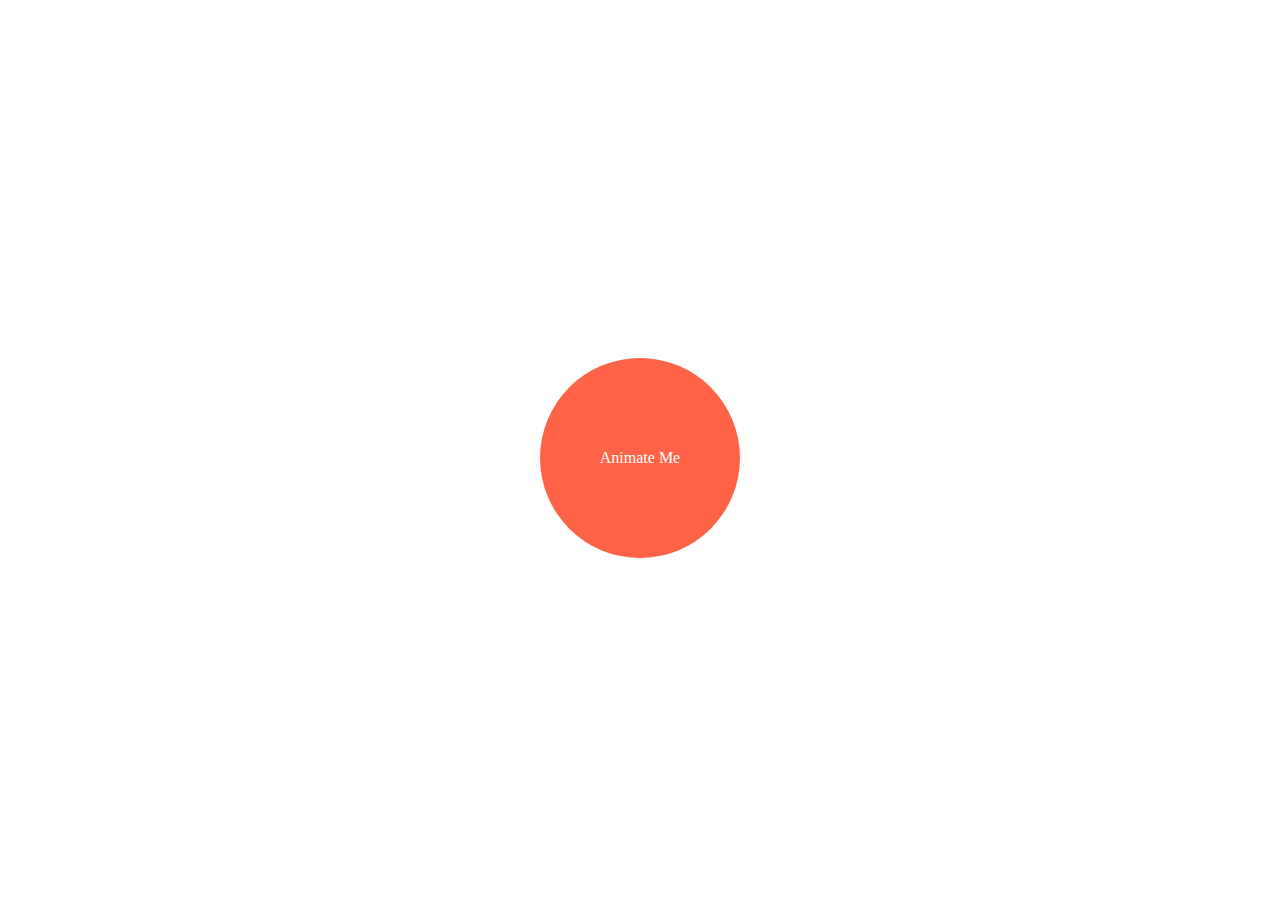
<file: index.html>
<!DOCTYPE html>
<html lang="en">
<head>
    <meta charset="UTF-8">
    <meta name="viewport" content="width=device-width, initial-scale=1.0">
    <title>Document</title>
    <link rel="stylesheet" href="styles.css">
</head>
<body>
    <div class="box">Animate Me</div>
</body>
</html>
</file>
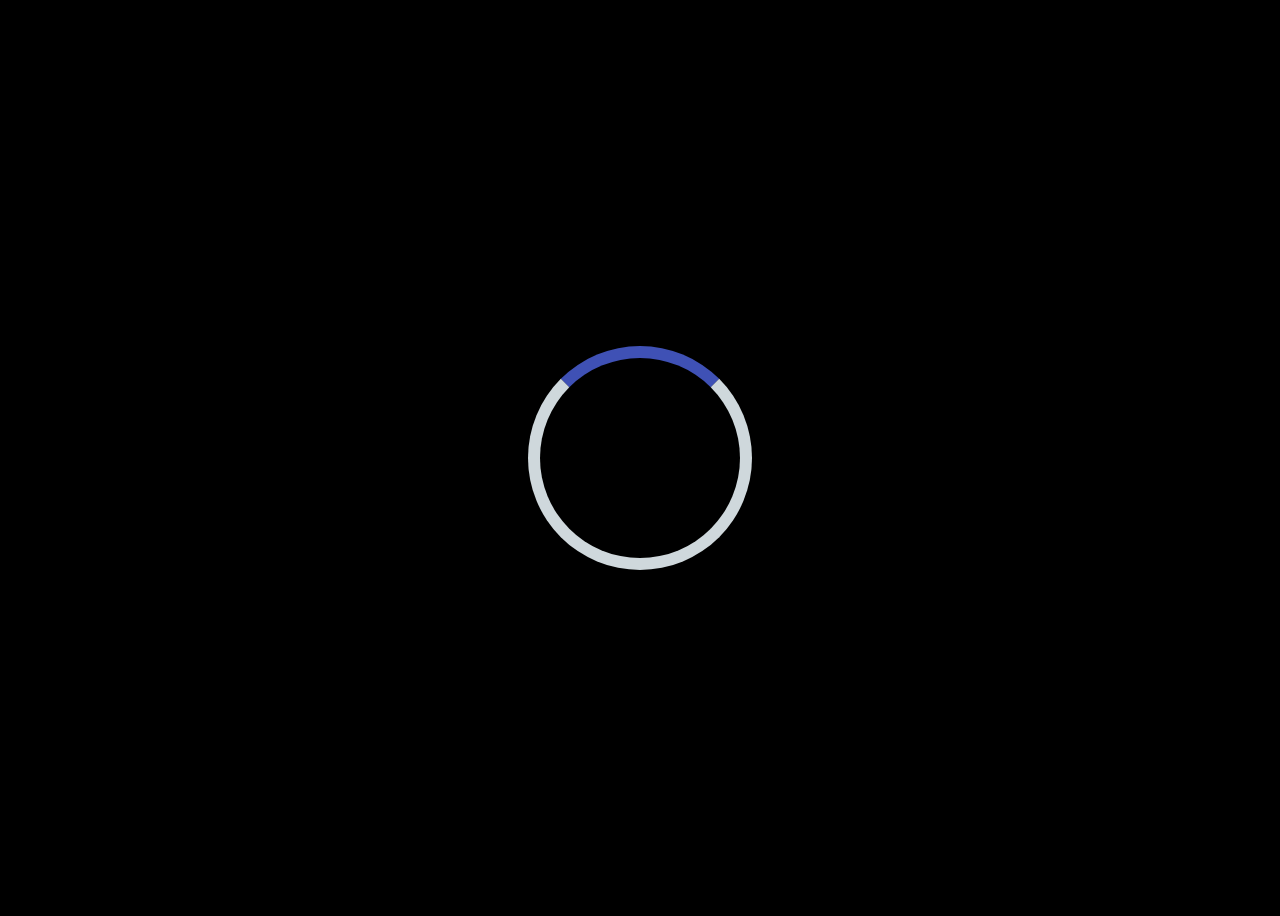
<file: A Simple Spinner Animation/index.html>
<!DOCTYPE html>
<html lang="en">
<head>
    <meta charset="UTF-8">
    <meta name="viewport" content="width=device-width, initial-scale=1.0">
    <title>Document</title>
    <link rel="stylesheet" href="styles.css">
</head>
<body>
    <div class="spinner">
        
    </div>
</body>
</html>
</file>
<file: styles.css>
body {
    display: flex;
    justify-content: center;
    align-items: center;
    height: 100vh;
}

.box {
    background-color: tomato;
    color: white;
    height: 200px;
    width: 200px;
    border-radius: 50%;
    display: flex;
    justify-content: center;
    align-items: center;
    animation: move 2s ease-in-out;
    animation-fill-mode: forwards;
}

@keyframes move {
    0% {
        background-color: hotpink;
        transform: translateX(0);
    }

    100% {
        transform: translateX(300px);
        background-color: olive;
    }
}
</file>
<file: A Simple Spinner Animation/styles.css>
body {
    display: flex;
    justify-content: center;
    align-items: center;
    height: 100vh;
    background-color: black;
}

.spinner {
    width: 200px;
    height: 200px;
    border-radius: 50%;
    border: 12px solid #cfd8dc;
    border-top-color: #3f51b5;
    /* animation: spin 1s infinite ease-in-out; */
}

@keyframes spin {
    0% {
        transform: rotate(0deg);
    }
    100% {
        transform: rotate(360deg);
    }
}
</file>
